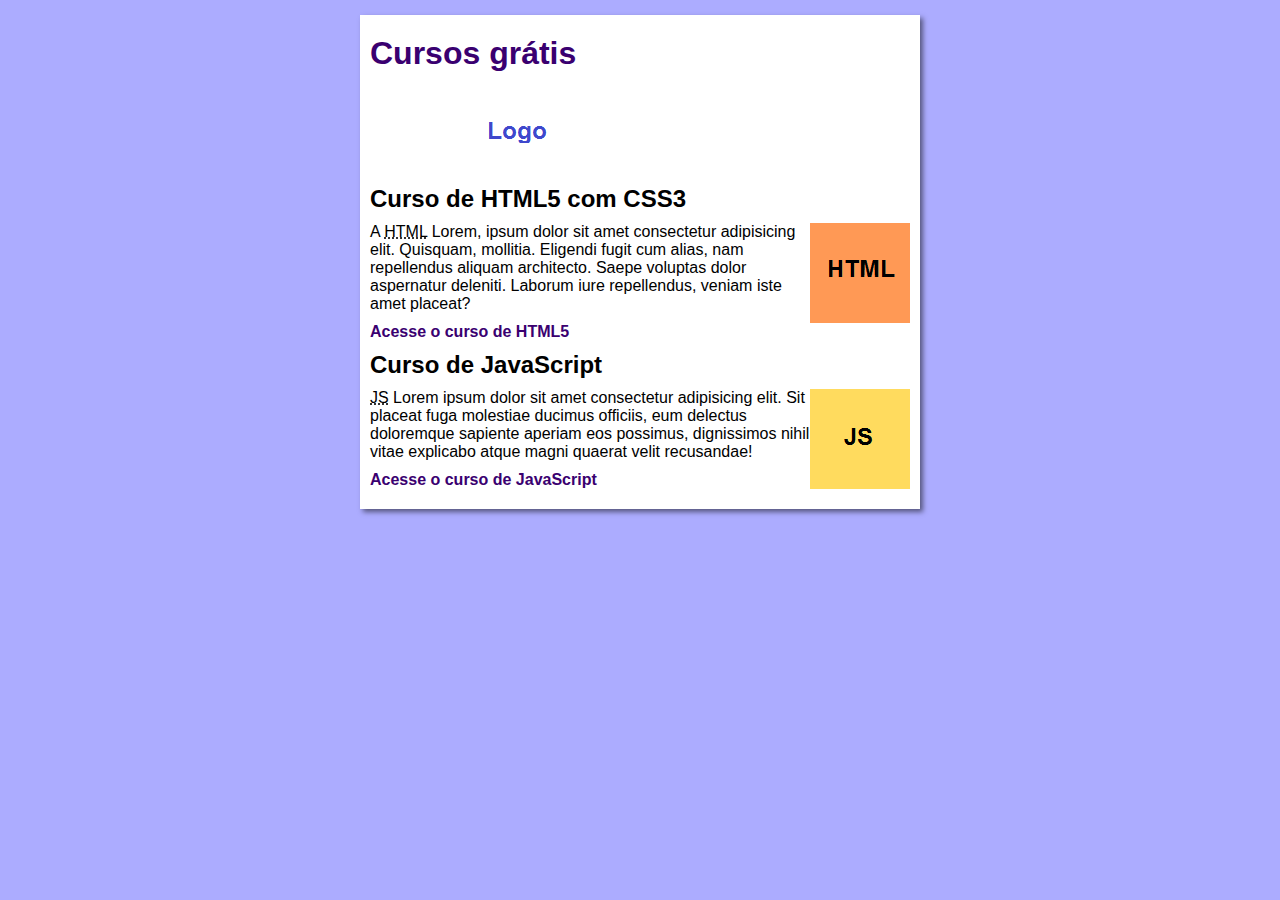
<file: index.html>
<!DOCTYPE html>
<html lang="pt-BR">
<head>
  <meta charset="UTF-8">
  <meta name="viewport" content="width=device-width, initial-scale=1.0">
  <title>Cursos</title>
  <link rel="stylesheet" href="estilos/style.css">
</head>
<body>
  <main>
    <header>
      <h1>Cursos grátis</h1>
      <img src="imagens/logo-cor.png" alt="Logo">
    </header>
    <article>
      <h2>Curso de HTML5 com CSS3</h2>
      <img class="lado" src="imagens/curso-html-css.png" alt="Curso HTML">
      <p>A <abbr title="HiperText Markup Language">HTML</abbr> Lorem, ipsum dolor sit amet consectetur adipisicing elit. Quisquam, mollitia. Eligendi fugit cum alias, nam repellendus aliquam architecto. Saepe voluptas dolor aspernatur deleniti. Laborum iure repellendus, veniam iste amet placeat?</p>
      <p><a href="curso-html.html">Acesse o curso de HTML5</a></p>
    </article>
    <article>
      <h2>Curso de JavaScript</h2>
      <img class="lado" src="imagens/curso-javascript.png" alt="Curso JS">
      <p><abbr title="JavaScript">JS</abbr> Lorem ipsum dolor sit amet consectetur adipisicing elit. Sit placeat fuga molestiae ducimus officiis, eum delectus doloremque sapiente aperiam eos possimus, dignissimos nihil vitae explicabo atque magni quaerat velit recusandae!</p>
      <p><a href="curso-js.html">Acesse o curso de JavaScript</a></p>
    </article>
  </main>
</body>
</html>
</file>
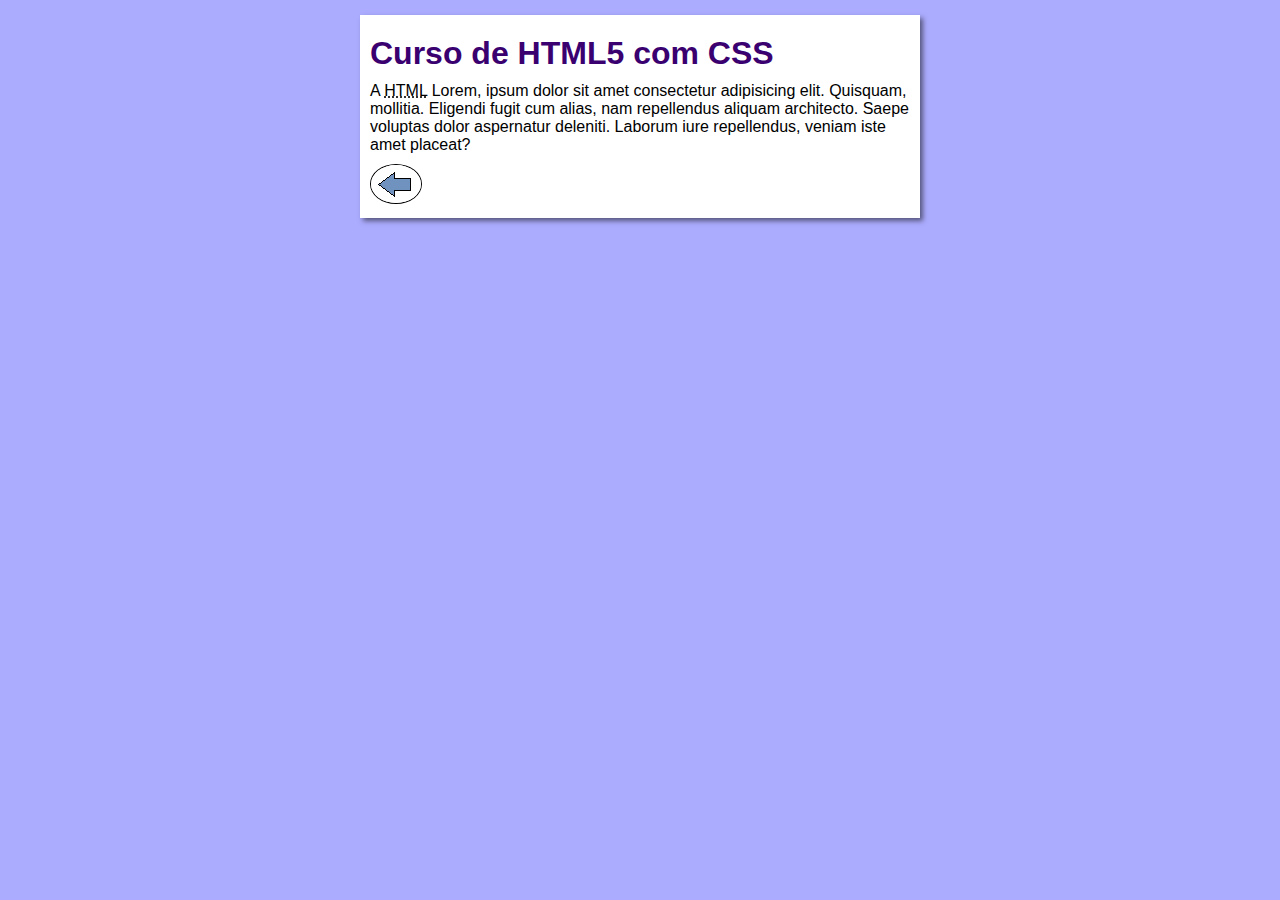
<file: curso-html.html>
<!DOCTYPE html>
<html lang="pt-BR">
<head>
  <meta charset="UTF-8">
  <meta name="viewport" content="width=device-width, initial-scale=1.0">
  <link rel="stylesheet" href="estilos/style.css">
  <title>Curso de JS</title>
</head>
<body>
  <main>
    <header>
      <h1>Curso de HTML5 com CSS</h1>
      <article></article>
    </header>
    <article>
      <p>A <abbr title="HiperText Markup Language">HTML</abbr> Lorem, ipsum dolor sit amet consectetur adipisicing elit. Quisquam, mollitia. Eligendi fugit cum alias, nam repellendus aliquam architecto. Saepe voluptas dolor aspernatur deleniti. Laborum iure repellendus, veniam iste amet placeat?</p>
      <a href="index.html"><img class="voltar" src="imagens/btn-back.png" alt="Voltar"></a>
    </article>
  </main>
</body>
</html>
</file>
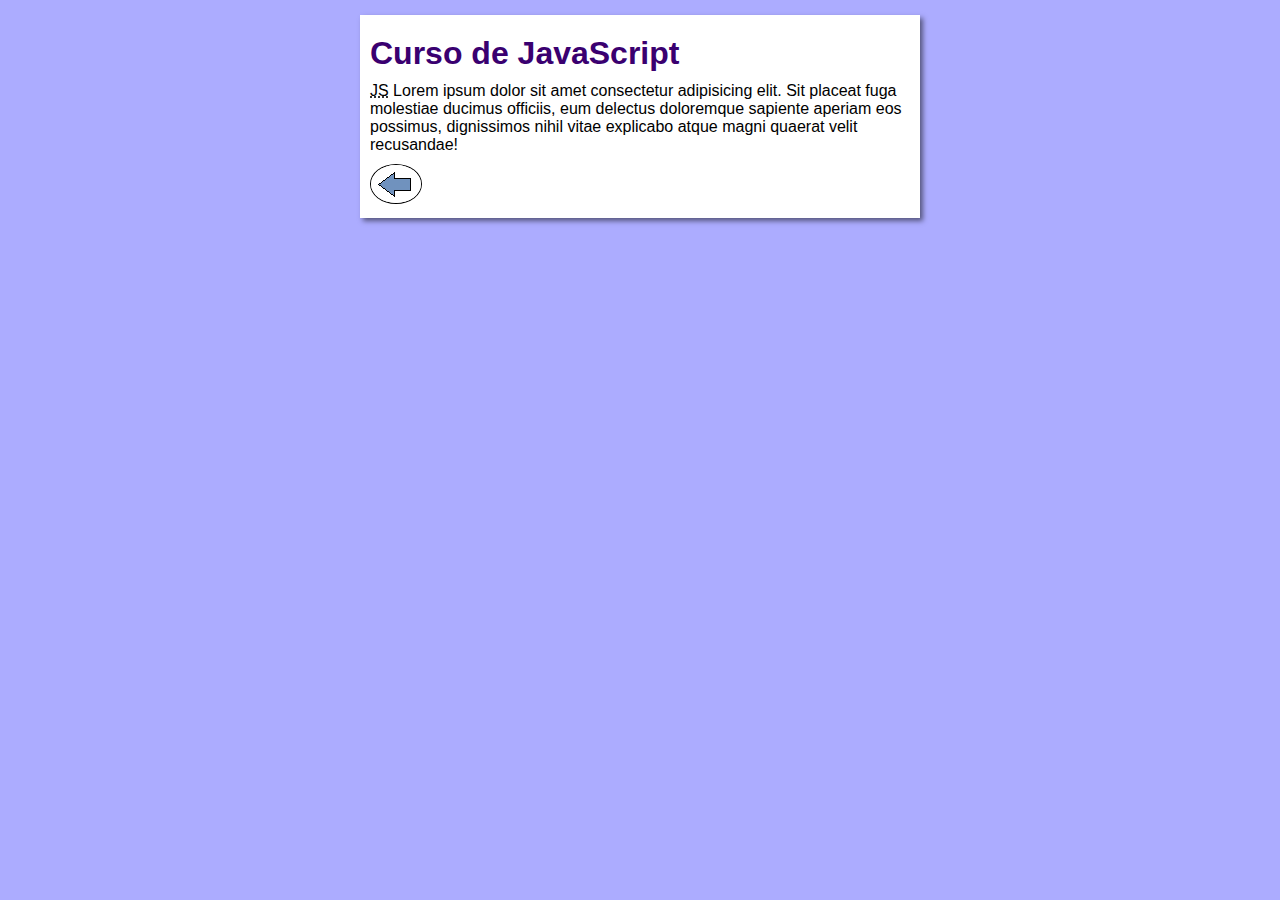
<file: curso-js.html>
<!DOCTYPE html>
<html lang="pt-BR">
<head>
  <meta charset="UTF-8">
  <meta name="viewport" content="width=device-width, initial-scale=1.0">
  <link rel="stylesheet" href="estilos/style.css">
  <title>Curso de HTML+CSS</title>
</head>
<body>
  <main>
    <header>
      <h1>Curso de JavaScript</h1>
      <article>
        <p><abbr title="JavaScript">JS</abbr> Lorem ipsum dolor sit amet consectetur adipisicing elit. Sit placeat fuga molestiae ducimus officiis, eum delectus doloremque sapiente aperiam eos possimus, dignissimos nihil vitae explicabo atque magni quaerat velit recusandae!</p>
        <a href="index.html"><img class="voltar" src="imagens/btn-back.png" alt="Voltar"></a>
      </article>
    </header>
  </main>
</body>
</html>
</file>
<file: estilos/style.css>
*{
  margin: 0;
  padding: 0;
  outline: 0;
  box-sizing: border-box;
}

html{
  font-size: 16px;
}

body{
  font-family: "Century Gothic", sans-serif;
  background-color: #ACACFF;
  display: flex;
  justify-content: center;
  align-items: center;
  margin: 15px;
}

main{
  background-color: #FFF;
  width: 560px;
  padding: 10px;
  box-shadow: 3px 3px 5px rgba(0, 0, 0, 0.500)
}

h1{
  color: rgb(58, 0, 112);
}

h1, h2, p{
  margin: 10px 0;
}

a{
  text-decoration: none;
  font-weight: 700;
  color: rgb(58, 0, 112);
}

a:hover{
  text-decoration: underline;
  color: rgb(26, 26, 255);
}

img.lado{
  float: right;
}

.voltar{
  border: 1px solid #000;
  border-radius: 50%;
}
</file>
